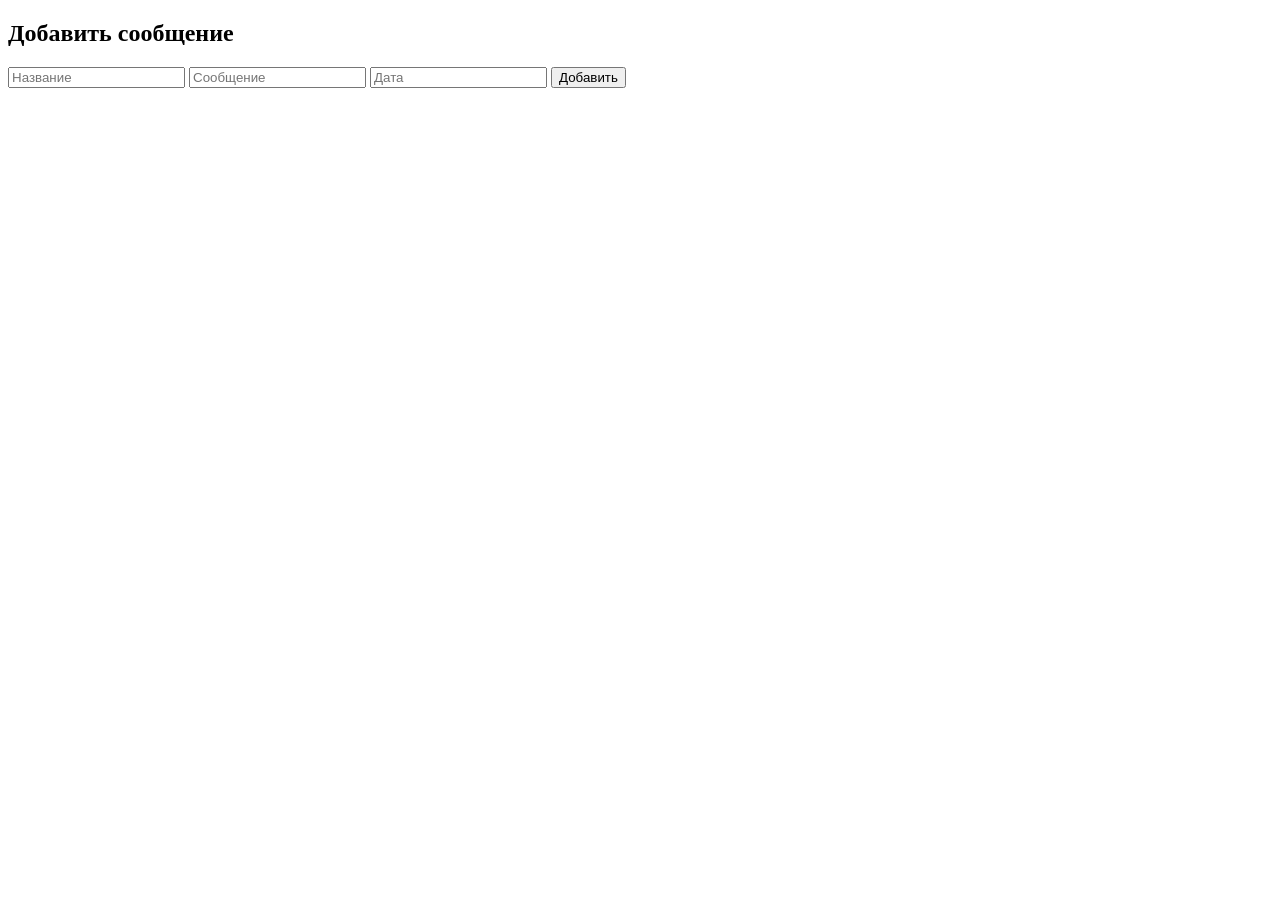
<file: guestbook/templates/base.html>
<!DOCTYPE html>
<html lang="en">
<head>
    <meta charset="UTF-8">
    <meta name="viewport" content="width=device-width, initial-scale=1.0">
    <title>Document</title>
</head>
<body>
   <h2>Добавить сообщение</h2>
  <form method="POST" action="/add">
    <input type="text" name="name" placeholder="Название" required>
    <input type="text" name="message" placeholder="Сообщение" required>
    <input type="text" name="created_at" placeholder="Дата" required>
    <button type="submit">Добавить</button>
  </form>
</body>
</html>
</file>
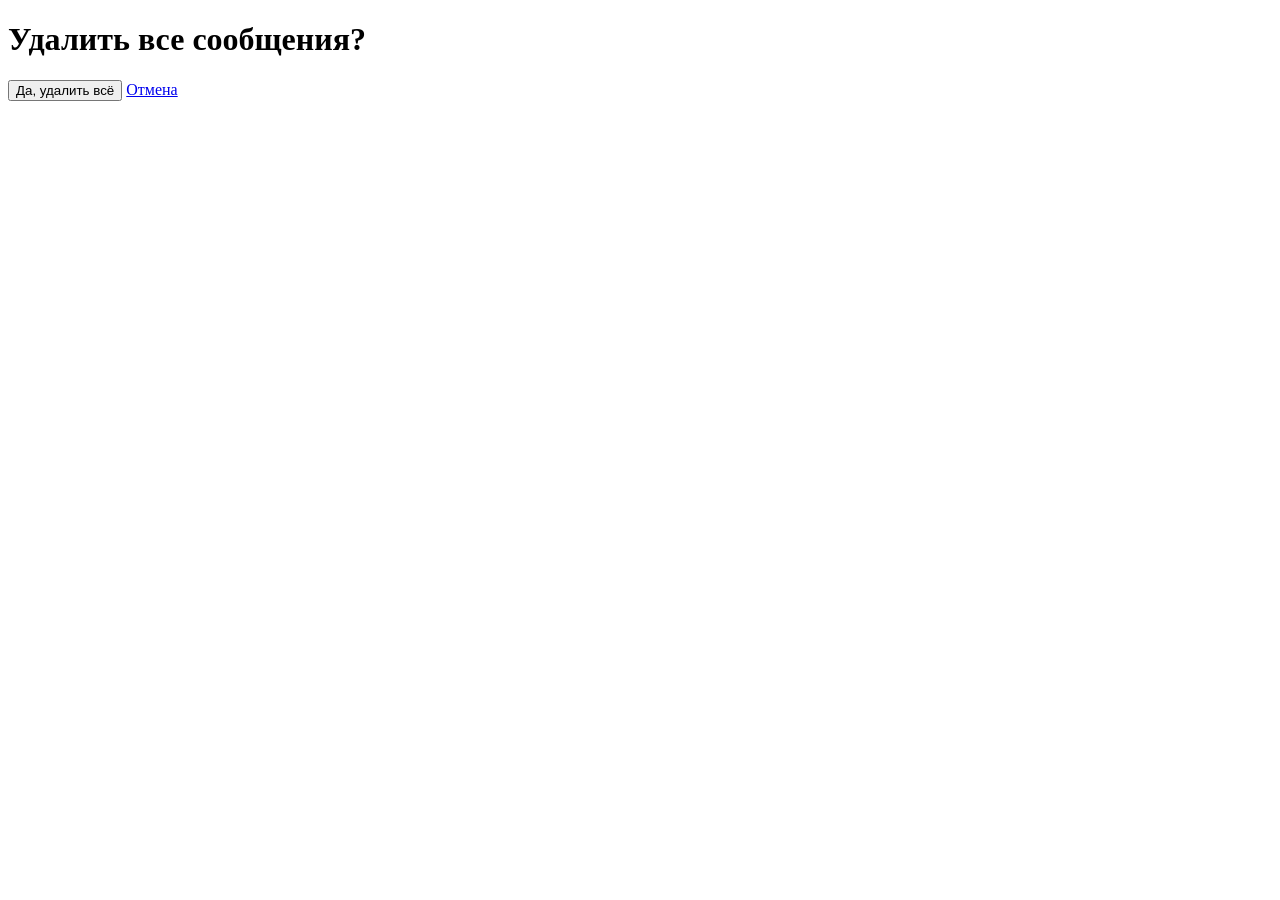
<file: guestbook/templates/delete_all.html>
<!DOCTYPE html>
<html lang="en">
<head>
    <meta charset="UTF-8">
    <meta name="viewport" content="width=device-width, initial-scale=1.0">
    <title>Document</title>
</head>
<body>
    <h1>Удалить все сообщения?</h1>
    <form method="POST" action="/delete-all-confirm">
        <button type="submit">Да, удалить всё</button>
        <a href="/">Отмена</a>
    </form>
</body>
</html>
</file>
